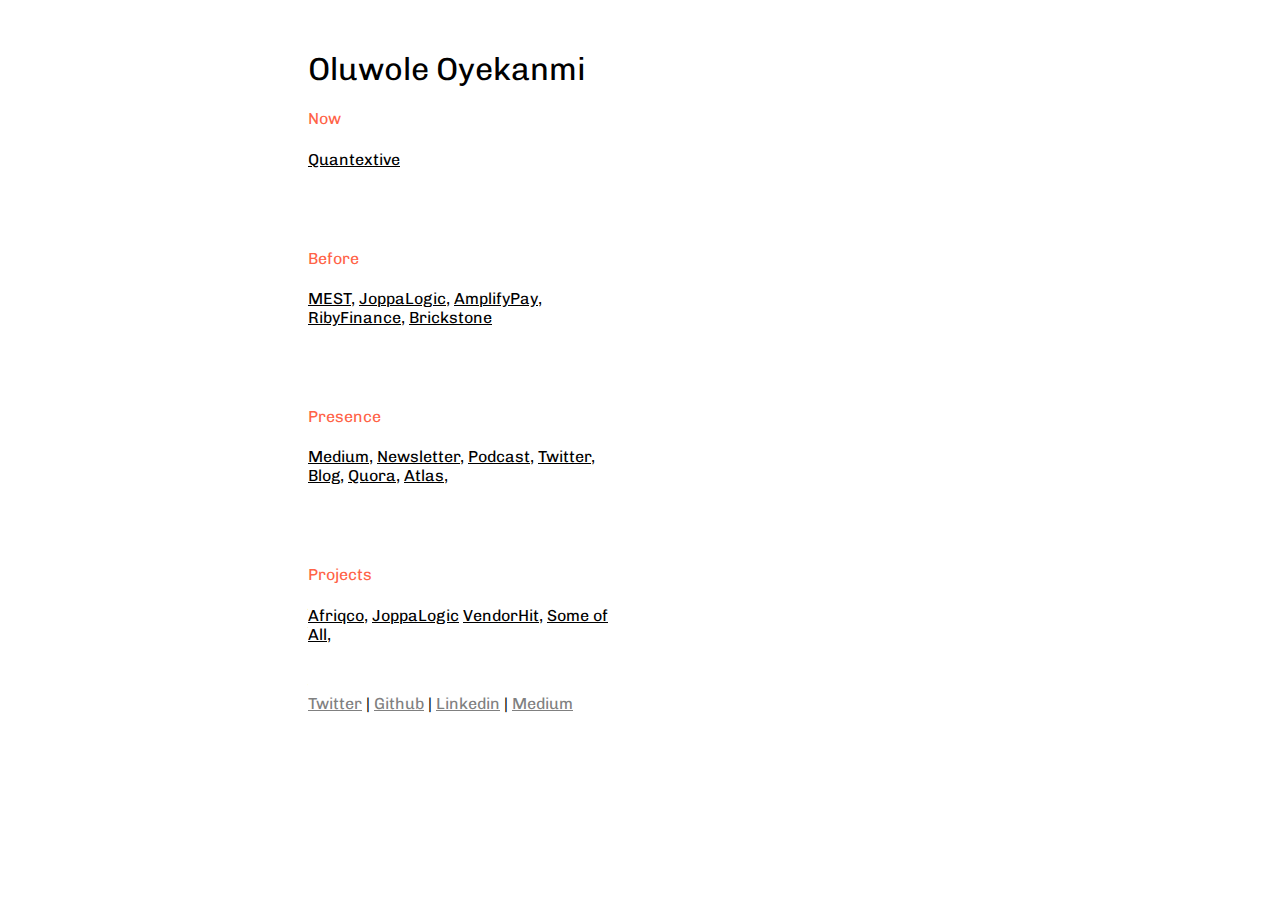
<file: index.html>
<html>

<head>
  <!-- Global site tag (gtag.js) - Google Analytics -->
  <script async src="https://www.googletagmanager.com/gtag/js?id=UA-119756101-1"></script>
  <script>
    window.dataLayer = window.dataLayer || [];
    function gtag() { dataLayer.push(arguments); }
    gtag('js', new Date());

    gtag('config', 'UA-119756101-1');
  </script>
  
  <title>Oluwole Oyekanmi</title>
  <link rel="stylesheet" type="text/css" href="style.css">
  <!-- <link href="https://fonts.googleapis.com/css?family=Manuale" rel="stylesheet"> -->
  <link href="https://fonts.googleapis.com/css?family=Chivo:300" rel="stylesheet">
  <!-- <script src="https://use.typekit.net/jft7rpm.js"></script> -->
  <script src="https://ajax.googleapis.com/ajax/libs/jquery/1.12.4/jquery.min.js"></script>
  <meta name="viewport" content="initial-scale=0.8">
  <meta name="description" content="Oluwole Oyekanmi is a data scientist and financial analyst based in Lagos, Nigeria. He is currently the Chief Operating Officer at Quantextive">
  <meta name="keywords" content="Oluwole,oluwole,Oyekanmi,oyekanmi,data,finance">
  <meta name="author" content="Oluwole Oyekanmi">

</head>

<body>
  <div class="container">
    <h1 class="name">Oluwole Oyekanmi</h1>
  
    <div>
      <h4 class="title">Now</h4>
      <ul class="listCover">
        <li class="list">
          <a href="https://quantextive.com/">Quantextive</a>
        </li>
      </ul>
    </div>
  
    <div class="box">
      <h4 class="title">Before</h4>
      <ul class="listCover">
        <li class="list">
          <a href="https://meltwater.org">MEST</a>, </li>
        <li class="list">
          <a href="https://joppalogic.com">JoppaLogic</a>, </li>
        <li class="list">
          <a href="https://amplifypay.com">AmplifyPay</a>, </li>
        <li class="list">
          <a href="https://riby.me">RibyFinance</a>, </li>
        <li class="list">
          <a href="https://brickstone.africa">Brickstone</a>
        </li>
      </ul>
    </div>
  
    <div class="box">
      <h4 class="title">Presence</h4>
      <ul class="listCover">
        <li class="list">
          <a href="https://medium.com/@WoleOyekanmi">Medium</a>, </li>
        <li class="list">
          <a href="https://recursivealpha.substack.com">Newsletter</a>, </li>
        <li class="list">
          <a href="https://recursivealpha.com">Podcast</a>, </li>
        <li class="list">
          <a href="https://twitter.com/oluwoleco">Twitter</a>, </li>
        <li class="list">
          <a href="">Blog</a>, </li>
        <li class="list">
          <a href="https://www.quora.com/profile/Oluwole-Oyekanmi">Quora</a>, </li>
        <li class="list">
          <a href="https://www.theatlas.com/user/OluwoleCo">Atlas</a>, 
        </li>
      </ul>
    </div>
  
    <div class="box">
      <h4 class="title">Projects</h4>
      <ul class="listCover">
        <li class="list">
          <a href="https://afriq.co">Afriqco</a>, </li>
        <li class="list">
        <li class="list">
          <a href="https://joppalogic.com">JoppaLogic</a>
        </li>
        <li class="list">
          <a href="https://vendorhit.com">VendorHit</a>, </li>
          <a href="https://soundcloud.com/someofall">Some of All</a>, </li>
      </ul>
    </div>
  </div>

  <div id="bottom">
    <ul class="listCover">
      <li class="list">
        <a class="change" href="https://twitter.com/oluwoleco">Twitter</a> |
      </li>

      <li class="list">
        <a class="change" href="https://github.com/oluwoleco">Github</a> |
      </li>

      <li class="list">
        <a class="change" href="https://www.linkedin.com/in/oluwoleoyekanmi/">Linkedin</a> |
      </li>

      <li class="list">
        <a class="change" href="https://medium.com/@oluwoleco">Medium</a>
      </li>
    </ul>
  </div>
</body>

</html>
</file>
<file: style.css>
body {
  font-family: 'Chivo', sans-serif;
}

.container {
    width: 300px;
    margin-left: 300px;
    margin-top: 50px;
  }
.name {
    color: #000;
    font-weight: normal;
  }

.list {
    display: inline;
    /* line-height: 2px */
  }

a {
    color: #000
  }

.title {
    color: tomato;
    font-weight: normal
  }

.listCover {
    margin-left: 0px;
    padding-left: 0px;
  }

.box {
    margin-top: 80;
  }

  #bottom {
    margin-left: 300px;
    margin-top: 50px
    
  }

  .change {
    color: grey;
    
  }
</file>
